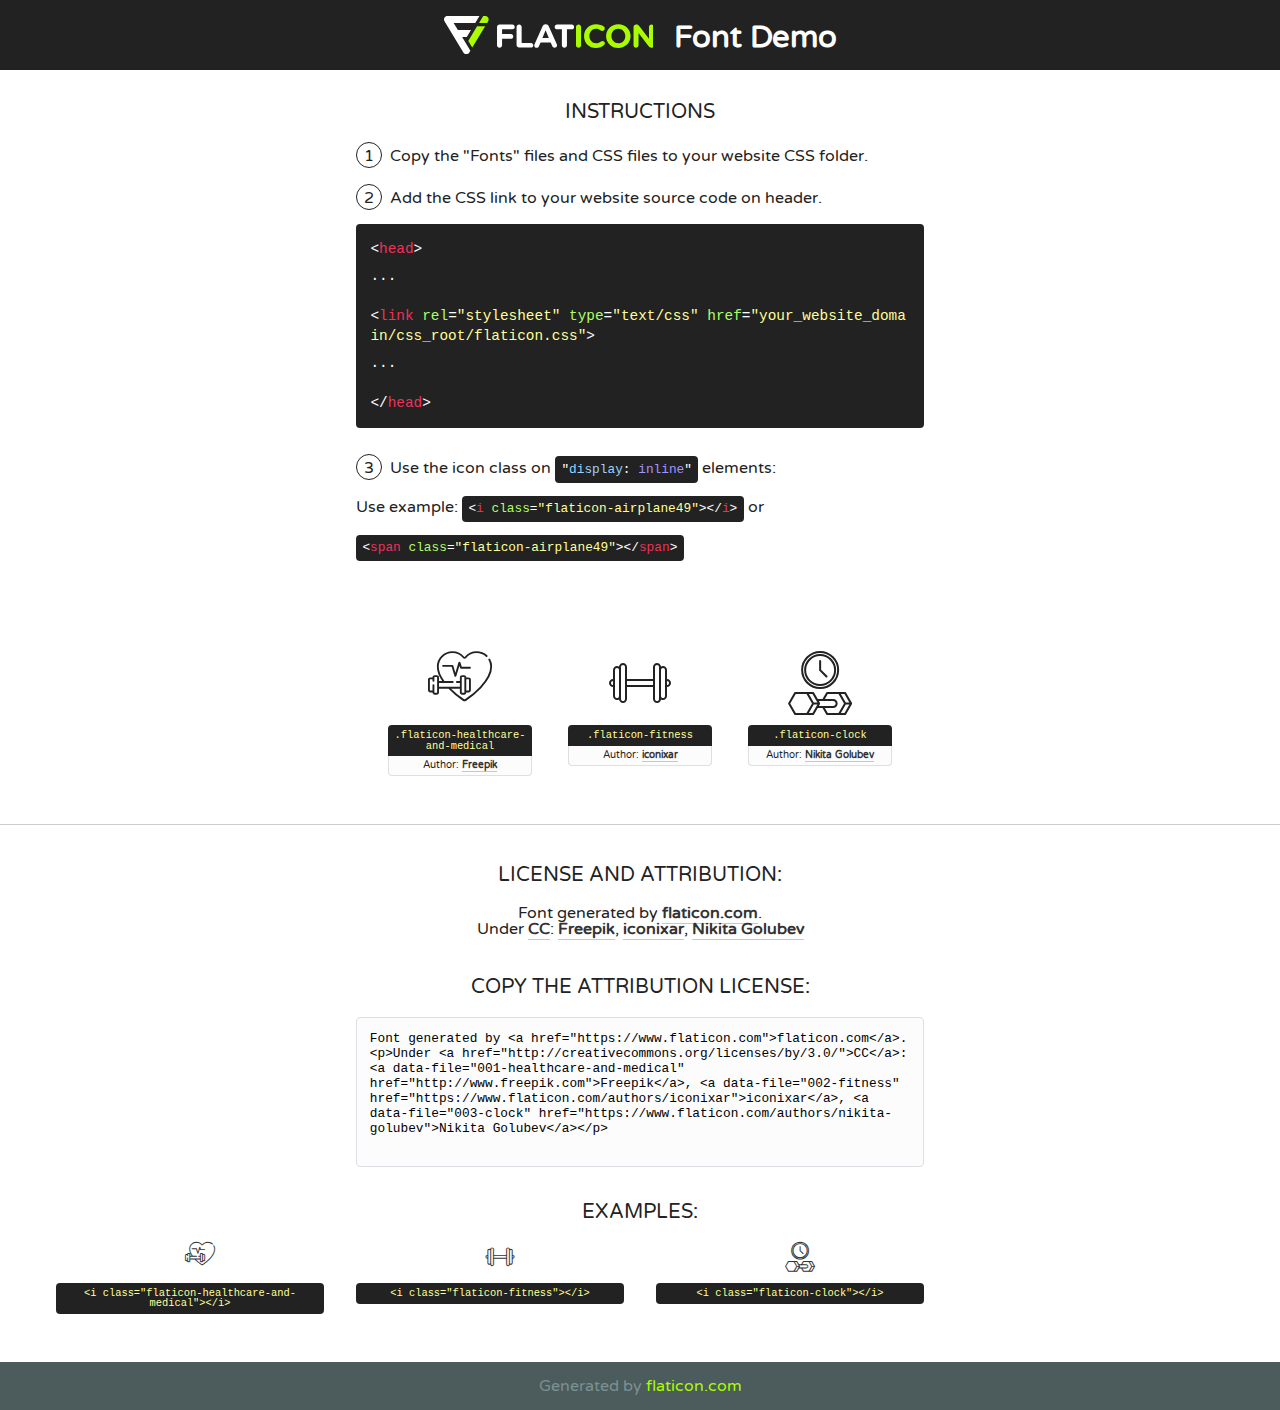
<file: assets/fonts/flaticon.html>
<!DOCTYPE html>
<!--
  Flaticon icon font: Flaticon
  Creation date: 13/05/2020 06:02
-->
<html>
<!DOCTYPE html>
<html>

<head>
    <title>Flaticon WebFont</title>
    <link href="http://fonts.googleapis.com/css?family=Varela+Round" rel="stylesheet" type="text/css" />
    <link rel="stylesheet" type="text/css" href="flaticon.css">
    <meta charset="UTF-8">
    <style>
    html, body, div, span, applet, object, iframe,
    h1, h2, h3, h4, h5, h6, p, blockquote, pre,
    a, abbr, acronym, address, big, cite, code,
    del, dfn, em, img, ins, kbd, q, s, samp,
    small, strike, strong, sub, sup, tt, var,
    b, u, i, center,
    dl, dt, dd, ol, ul, li,
    fieldset, form, label, legend,
    table, caption, tbody, tfoot, thead, tr, th, td,
    article, aside, canvas, details, embed, 
    figure, figcaption, footer, header, hgroup, 
    menu, nav, output, ruby, section, summary,
    time, mark, audio, video {
        margin: 0;
        padding: 0;
        border: 0;
        font-size: 100%;
        font: inherit;
        vertical-align: baseline;
    }
    /* HTML5 display-role reset for older browsers */
    article, aside, details, figcaption, figure, 
    footer, header, hgroup, menu, nav, section {
        display: block;
    }
    body {
        line-height: 1;
    }
    ol, ul {
        list-style: none;
    }
    blockquote, q {
        quotes: none;
    }
    blockquote:before, blockquote:after,
    q:before, q:after {
        content: '';
        content: none;
    }
    table {
        border-collapse: collapse;
        border-spacing: 0;
    }
    body {
        font-family: 'Varela Round', Helvetica, Arial, sans-serif;
        font-size: 16px;
        color: #222;
    }
    a {
        color: #333;
        border-bottom: 1px solid #a9fd00;
        font-weight: bold;
        text-decoration: none;
    }
    * {
        -moz-box-sizing: border-box;
        -webkit-box-sizing: border-box;
        box-sizing: border-box;
        margin: 0;
        padding: 0;
    }
    [class^="flaticon-"]:before, [class*=" flaticon-"]:before, [class^="flaticon-"]:after, [class*=" flaticon-"]:after {
        font-family: Flaticon;
        font-size: 30px;
        font-style: normal;
        margin-left: 20px;
        color: #333;
    }
    .wrapper {
        max-width: 600px;
        margin: auto;
        padding: 0 1em;
    }
    .title {
        font-size: 1.25em;
        text-align: center;
        margin-bottom: 1em;
        text-transform: uppercase;
    }
    header {
        text-align: center;
        background-color: #222;
        color: #fff;
        padding: 1em;
    }
    header .logo {
        width: 210px;
        height: 38px;
        display: inline-block;
        vertical-align: middle;
        margin-right: 1em;
        border: none;
    }
    header strong {
        font-size: 1.95em;
        font-weight: bold;
        vertical-align: middle;
        margin-top: 5px;
        display: inline-block;
    }
    .demo {
        margin: 2em auto;
        line-height: 1.25em;
    }
    .demo ul li {
        margin-bottom: 1em;
    }
    .demo ul li .num {
        color: #222;
        border-radius: 20px;
        display: inline-block;
        width: 26px;
        padding: 3px;
        height: 26px;
        text-align: center;
        margin-right: 0.5em;
        border: 1px solid #222;
    }
    .demo ul li code {
        background-color: #222;
        border-radius: 4px;
        padding: 0.25em 0.5em;
        display: inline-block;
        color: #fff;
        font-family: Consolas,Monaco,Lucida Console,Liberation Mono,DejaVu Sans Mono,Bitstream Vera Sans Mono,Courier New, monospace;
        font-weight: lighter;
        margin-top: 1em;
        font-size: 0.8em;
        word-break: break-all;
    }
    .demo ul li code.big {
        padding: 1em;
        font-size: 0.9em;
    }
    .demo ul li code .red {
        color: #EF3159;
    }
    .demo ul li code .green {
        color: #ACFF65;
    }
    .demo ul li code .yellow {
        color: #FFFF99;
    }
    .demo ul li code .blue {
        color: #99D3FF;
    }
    .demo ul li code .purple {
        color: #A295FF;
    }
    .demo ul li code .dots {
        margin-top: 0.5em;
        display: block;
    }
    #glyphs {
        border-bottom: 1px solid #ccc;
        padding: 2em 0;
        text-align: center;
    }
    .glyph {
        display: inline-block;
        width: 9em;
        margin: 1em;
        text-align: center;
        vertical-align: top;
        background: #FFF;
    }
    .glyph .glyph-icon {
        padding: 10px;
        display: block;
        font-family:"Flaticon";
        font-size: 64px;
        line-height: 1;
    }
    .glyph .glyph-icon:before {
        font-size: 64px;
        color: #222;
        margin-left: 0;
    }
    .class-name {
        font-size: 0.65em;
        background-color: #222;
        color: #fff;
        border-radius: 4px 4px 0 0;
        padding: 0.5em;
        color: #FFFF99;
        font-family: Consolas,Monaco,Lucida Console,Liberation Mono,DejaVu Sans Mono,Bitstream Vera Sans Mono,Courier New, monospace;
    }
    .author-name {
        font-size: 0.6em;
        background-color: #fcfcfd;
        border: 1px solid #DEDEE4;
        border-top: 0;
        border-radius: 0 0 4px 4px;
        padding: 0.5em;
    }
    .class-name:last-child {
        font-size: 10px;
        color:#888;
    }
    .class-name:last-child a {
        font-size: 10px;
        color:#555;
    }
    .class-name:last-child a:hover {
        color:#a9fd00;
    }
    .glyph > input {
        display: block;
        width: 100px;
        margin: 5px auto;
        text-align: center;
        font-size: 12px;
        cursor: text;
    }
    .glyph > input.icon-input {
        font-family:"Flaticon";
        font-size: 16px;
        margin-bottom: 10px;
    }
    .attribution .title {
        margin-top: 2em;
    }
    .attribution textarea {
        background-color: #fcfcfd;
        padding: 1em;
        border: none;
        box-shadow: none;
        border: 1px solid #DEDEE4;
        border-radius: 4px;
        resize: none;
        width: 100%;
        height: 150px;
        font-size: 0.8em;
        font-family: Consolas,Monaco,Lucida Console,Liberation Mono,DejaVu Sans Mono,Bitstream Vera Sans Mono,Courier New, monospace;
        -webkit-appearance: none;
    }
    .iconsuse {
        margin: 2em auto;
        text-align: center;
        max-width: 1200px;
    }
    .iconsuse:after {
        content: '';
        display: table;
        clear: both;
    }
    .iconsuse .image {
        float: left;
        width: 25%;
        padding: 0 1em;
    }
    .iconsuse .image p {
        margin-bottom: 1em;
    }
    .iconsuse .image span {
        display: block;
        font-size: 0.65em;
        background-color: #222;
        color: #fff;
        border-radius: 4px;
        padding: 0.5em;
        color: #FFFF99;
        margin-top: 1em;
        font-family: Consolas,Monaco,Lucida Console,Liberation Mono,DejaVu Sans Mono,Bitstream Vera Sans Mono,Courier New, monospace;
    }
    #footer {
        text-align: center;
        background-color: #4C5B5C;
        color: #7c9192;
        padding: 1em;
    }
    #footer a {
        border: none;
        color: #a9fd00;
        font-weight: normal;
    }
    @media (max-width: 960px) {
        .iconsuse .image {
            width: 50%;
        }
    }
    @media (max-width: 560px) {
        .iconsuse .image {
            width: 100%;
        }
    }
    </style>
</head>

<body class="characters-off">

    <header>
        <a href="https://www.flaticon.com" target="_blank" class="logo">
            <svg version="1.1" xmlns="http://www.w3.org/2000/svg" xmlns:xlink="http://www.w3.org/1999/xlink" xmlns:a="http://ns.adobe.com/AdobeSVGViewerExtensions/3.0/" viewBox="0 0 560.875 102.036" enable-background="new 0 0 560.875 102.036" xml:space="preserve">
                <defs>
                </defs>
                <g>
                    <g class="letters">
                        <path fill="#ffffff" d="M141.596,29.675c0-3.777,2.985-6.767,6.764-6.767h34.438c3.426,0,6.15,2.728,6.15,6.15
                        c0,3.43-2.724,6.149-6.15,6.149h-27.674v13.091h23.719c3.429,0,6.151,2.724,6.151,6.15c0,3.43-2.723,6.149-6.151,6.149h-23.719
                        v17.574c0,3.773-2.986,6.761-6.764,6.761c-3.779,0-6.764-2.989-6.764-6.761V29.675z"></path>
                        <path fill="#ffffff" d="M193.844,29.149c0-3.781,2.985-6.767,6.764-6.767c3.776,0,6.763,2.985,6.763,6.767v42.957h25.039
                        c3.426,0,6.149,2.726,6.149,6.153c0,3.425-2.723,6.15-6.149,6.15h-31.802c-3.779,0-6.764-2.986-6.764-6.768V29.149z"></path>
                        <path fill="#ffffff" d="M241.891,75.71l21.438-48.407c1.492-3.341,4.215-5.357,7.906-5.357h0.792
                        c3.686,0,6.323,2.017,7.815,5.357l21.439,48.407c0.436,0.967,0.701,1.845,0.701,2.723c0,3.602-2.809,6.501-6.414,6.501
                        c-3.161,0-5.269-1.845-6.499-4.655l-4.132-9.661h-27.059l-4.301,10.102c-1.144,2.631-3.426,4.214-6.237,4.214
                        c-3.517,0-6.24-2.81-6.24-6.325C241.1,77.64,241.451,76.677,241.891,75.71z M279.932,58.666l-8.521-20.297l-8.526,20.297H279.932
                        z"></path>
                        <path fill="#ffffff" d="M314.864,35.387H301.86c-3.429,0-6.239-2.813-6.239-6.238c0-3.429,2.811-6.24,6.239-6.24h39.533
                        c3.426,0,6.237,2.811,6.237,6.24c0,3.425-2.811,6.238-6.237,6.238h-13.001v42.785c0,3.773-2.99,6.761-6.764,6.761
                        c-3.779,0-6.764-2.989-6.764-6.761V35.387z"></path>
                        <path fill="#A9FD00" d="M352.615,29.149c0-3.781,2.985-6.767,6.767-6.767c3.774,0,6.761,2.985,6.761,6.767v49.024
                        c0,3.773-2.987,6.761-6.761,6.761c-3.781,0-6.767-2.989-6.767-6.761V29.149z"></path>
                        <path fill="#A9FD00" d="M374.132,53.836v-0.179c0-17.481,13.178-31.801,32.065-31.801c9.22,0,15.459,2.458,20.557,6.238
                        c1.402,1.054,2.637,2.985,2.637,5.357c0,3.692-2.985,6.59-6.681,6.59c-1.845,0-3.071-0.702-4.044-1.319
                        c-3.776-2.813-7.729-4.393-12.562-4.393c-10.364,0-17.831,8.611-17.831,19.154v0.173c0,10.542,7.291,19.329,17.831,19.329
                        c5.715,0,9.492-1.756,13.359-4.834c1.049-0.874,2.458-1.491,4.039-1.491c3.429,0,6.325,2.813,6.325,6.236
                        c0,2.106-1.056,3.78-2.282,4.834c-5.539,4.834-12.036,7.733-21.878,7.733C387.572,85.464,374.132,71.493,374.132,53.836z"></path>
                        <path fill="#A9FD00" d="M433.009,53.836v-0.179c0-17.481,13.79-31.801,32.766-31.801c18.981,0,32.592,14.143,32.592,31.628v0.173
                        c0,17.483-13.785,31.807-32.769,31.807C446.625,85.464,433.009,71.32,433.009,53.836z M484.224,53.836v-0.179
                        c0-10.539-7.725-19.326-18.626-19.326c-10.893,0-18.449,8.611-18.449,19.154v0.173c0,10.542,7.73,19.329,18.626,19.329
                        C476.676,72.986,484.224,64.378,484.224,53.836z"></path>
                        <path fill="#A9FD00" d="M506.233,29.321c0-3.774,2.99-6.763,6.767-6.763h1.401c3.252,0,5.183,1.583,7.029,3.953l26.093,34.265
                        V29.059c0-3.692,2.99-6.677,6.681-6.677c3.683,0,6.671,2.985,6.671,6.677v48.934c0,3.78-2.987,6.765-6.764,6.765h-0.436
                        c-3.257,0-5.188-1.581-7.034-3.953l-27.056-35.492v32.944c0,3.687-2.985,6.676-6.678,6.676c-3.683,0-6.673-2.989-6.673-6.676
                        V29.321z"></path>
                    </g>
                    <g class="insignia">
                        <path fill="#ffffff" d="M48.372,56.137h12.517l11.156-18.537H37.186L25.688,18.539h57.825L94.668,0H9.271
                        C5.925,0,2.842,1.801,1.198,4.716c-1.644,2.907-1.593,6.482,0.134,9.343l50.38,83.501c1.678,2.781,4.689,4.476,7.938,4.476
                        c3.246,0,6.257-1.695,7.935-4.476l2.898-4.804L48.372,56.137z"></path>
                        <g class="i">
                            <path fill="#A9FD00" d="M93.575,18.539h0.031v0.004l21.652,0.004l2.705-4.488c1.727-2.861,1.778-6.436,0.133-9.343
                            C116.454,1.801,113.371,0,110.026,0h-5.294L93.575,18.539z"></path>
                            <polygon fill="#A9FD00" points="88.291,27.356 64.725,66.486 75.519,84.404 109.942,27.356"></polygon>
                        </g>
                    </g>
                </g>
            </svg>
        </a>
        <strong>Font Demo</strong>
    </header>


    <section class="demo wrapper">

        <p class="title">Instructions</p>

        <ul>
            <li>
                <span class="num">1</span>Copy the "Fonts" files and CSS files to your website CSS folder.
            </li>
            <li>
                <span class="num">2</span>Add the CSS link to your website source code on header.
                <code class="big">
                    &lt;<span class="red">head</span>&gt;
                    <br/><span class="dots">...</span>
                    <br/>&lt;<span class="red">link</span> <span class="green">rel</span>=<span class="yellow">"stylesheet"</span> <span class="green">type</span>=<span class="yellow">"text/css"</span> <span class="green">href</span>=<span class="yellow">"your_website_domain/css_root/flaticon.css"</span>&gt;
                    <br/><span class="dots">...</span>
                    <br/>&lt;/<span class="red">head</span>&gt;
                </code>
            </li>

            <li>
                <p>
                    <span class="num">3</span>Use the icon class on <code>"<span class="blue">display</span>:<span class="purple"> inline</span>"</code> elements:
                    <br />
                    Use example: <code>&lt;<span class="red">i</span> <span class="green">class</span>=<span class="yellow">&quot;flaticon-airplane49&quot;</span>&gt;&lt;/<span class="red">i</span>&gt;</code> or <code>&lt;<span class="red">span</span> <span class="green">class</span>=<span class="yellow">&quot;flaticon-airplane49&quot;</span>&gt;&lt;/<span class="red">span</span>&gt;</code>
            </li>
        </ul>

    </section>




   <section id="glyphs">          
    
      
        <div class="glyph"><div class="glyph-icon flaticon-healthcare-and-medical"></div>
            <div class="class-name">.flaticon-healthcare-and-medical</div>
            <div class="author-name">Author: <a data-file="001-healthcare-and-medical" href="http://www.freepik.com">Freepik</a> </div> 
        </div>        
        
        <div class="glyph"><div class="glyph-icon flaticon-fitness"></div>
            <div class="class-name">.flaticon-fitness</div>
            <div class="author-name">Author: <a data-file="002-fitness" href="https://www.flaticon.com/authors/iconixar">iconixar</a> </div> 
        </div>        
        
        <div class="glyph"><div class="glyph-icon flaticon-clock"></div>
            <div class="class-name">.flaticon-clock</div>
            <div class="author-name">Author: <a data-file="003-clock" href="https://www.flaticon.com/authors/nikita-golubev">Nikita Golubev</a> </div> 
        </div>        
        

    </section>



    <section class="attribution wrapper"   style="text-align:center;">

      <div class="title">License and attribution:</div><div class="attrDiv">Font generated by <a href="https://www.flaticon.com">flaticon.com</a>. <div><p>Under <a href="http://creativecommons.org/licenses/by/3.0/">CC</a>: <a data-file="001-healthcare-and-medical" href="http://www.freepik.com">Freepik</a>, <a data-file="002-fitness" href="https://www.flaticon.com/authors/iconixar">iconixar</a>, <a data-file="003-clock" href="https://www.flaticon.com/authors/nikita-golubev">Nikita Golubev</a></p>  </div>
      </div>
      <div class="title">Copy the Attribution License:</div>

    <textarea onclick="this.focus();this.select();">Font generated by &lt;a href=&quot;https://www.flaticon.com&quot;&gt;flaticon.com&lt;/a&gt;. <p>Under <a href="http://creativecommons.org/licenses/by/3.0/">CC</a>: <a data-file="001-healthcare-and-medical" href="http://www.freepik.com">Freepik</a>, <a data-file="002-fitness" href="https://www.flaticon.com/authors/iconixar">iconixar</a>, <a data-file="003-clock" href="https://www.flaticon.com/authors/nikita-golubev">Nikita Golubev</a></p>  
     </textarea>

    </section>

    <section class="iconsuse">

          <div class="title">Examples:</div>            
             
            <div class="image">
                <p>
                    <i class="glyph-icon flaticon-healthcare-and-medical"></i> 
                    <span>&lt;i class=&quot;flaticon-healthcare-and-medical&quot;&gt;&lt;/i&gt;</span>
                </p>
            </div>
            
            <div class="image">
                <p>
                    <i class="glyph-icon flaticon-fitness"></i> 
                    <span>&lt;i class=&quot;flaticon-fitness&quot;&gt;&lt;/i&gt;</span>
                </p>
            </div>
            
            <div class="image">
                <p>
                    <i class="glyph-icon flaticon-clock"></i> 
                    <span>&lt;i class=&quot;flaticon-clock&quot;&gt;&lt;/i&gt;</span>
                </p>
            </div>
                       
        </div>
                            
    </section>

<div id="footer">
    <div>Generated by <a href="https://www.flaticon.com">flaticon.com</a>
    </div>
</div>



</body>
</html>
</file>
<file: assets/fonts/flaticon.css>
/*
  	Flaticon icon font: Flaticon
  	Creation date: 13/05/2020 06:02
  	*/

@font-face {
  font-family: "Flaticon";
  src: url("./Flaticon.eot");
  src: url("./Flaticon.eot?#iefix") format("embedded-opentype"),
       url("./Flaticon.woff2") format("woff2"),
       url("./Flaticon.woff") format("woff"),
       url("./Flaticon.ttf") format("truetype"),
       url("./Flaticon.svg#Flaticon") format("svg");
  font-weight: normal;
  font-style: normal;
}

@media screen and (-webkit-min-device-pixel-ratio:0) {
  @font-face {
    font-family: "Flaticon";
    src: url("./Flaticon.svg#Flaticon") format("svg");
  }
}

[class^="flaticon-"]:before, [class*=" flaticon-"]:before,
[class^="flaticon-"]:after, [class*=" flaticon-"]:after {   
  font-family: Flaticon;
        font-size: 20px;
font-style: normal;
margin-left: 20px;
}

.flaticon-healthcare-and-medical:before { content: "\f100"; }
.flaticon-fitness:before { content: "\f101"; }
.flaticon-clock:before { content: "\f102"; }
</file>
